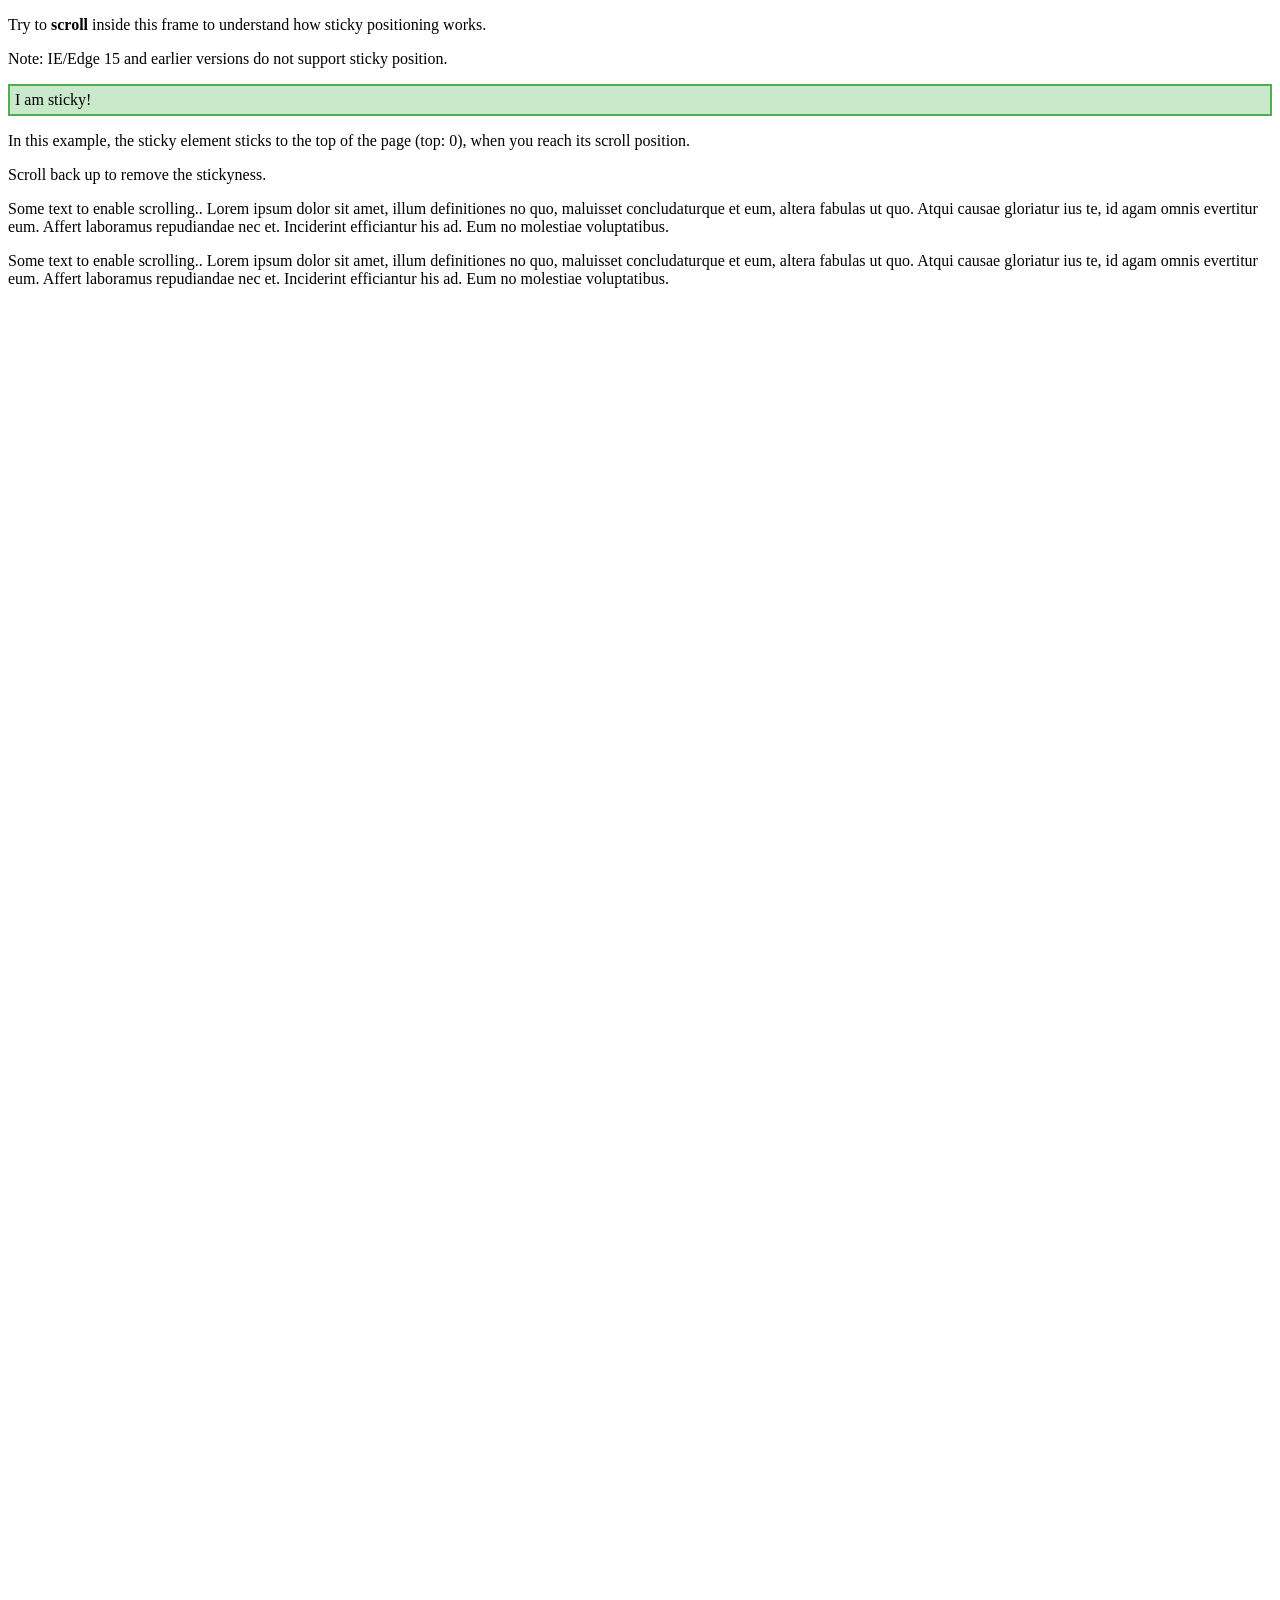
<file: sticky.html>
<!DOCTYPE html>
<html>
<head>
<style>
div.sticky {
  position: -webkit-sticky;
  position: sticky;
  top: 0;
  padding: 5px;
  background-color: #cae8ca;
  border: 2px solid #4CAF50;
}
</style>
</head>
<body>

<p>Try to <b>scroll</b> inside this frame to understand how sticky positioning works.</p>
<p>Note: IE/Edge 15 and earlier versions do not support sticky position.</p>

<div class="sticky">I am sticky!</div>

<div style="padding-bottom:2000px">
  <p>In this example, the sticky element sticks to the top of the page (top: 0), when you reach its scroll position.</p>
  <p>Scroll back up to remove the stickyness.</p>
  <p>Some text to enable scrolling.. Lorem ipsum dolor sit amet, illum definitiones no quo, maluisset concludaturque et eum, altera fabulas ut quo. Atqui causae gloriatur ius te, id agam omnis evertitur eum. Affert laboramus repudiandae nec et. Inciderint efficiantur his ad. Eum no molestiae voluptatibus.</p>
  <p>Some text to enable scrolling.. Lorem ipsum dolor sit amet, illum definitiones no quo, maluisset concludaturque et eum, altera fabulas ut quo. Atqui causae gloriatur ius te, id agam omnis evertitur eum. Affert laboramus repudiandae nec et. Inciderint efficiantur his ad. Eum no molestiae voluptatibus.</p>
</div>

</body>

<!-- Mirrored from www.w3schools.com/css/tryit.asp?filename=trycss_position_sticky by HTTrack Website Copier/3.x [XR&CO'2014], Mon, 27 Jan 2020 02:26:55 GMT -->
</html>
</file>
